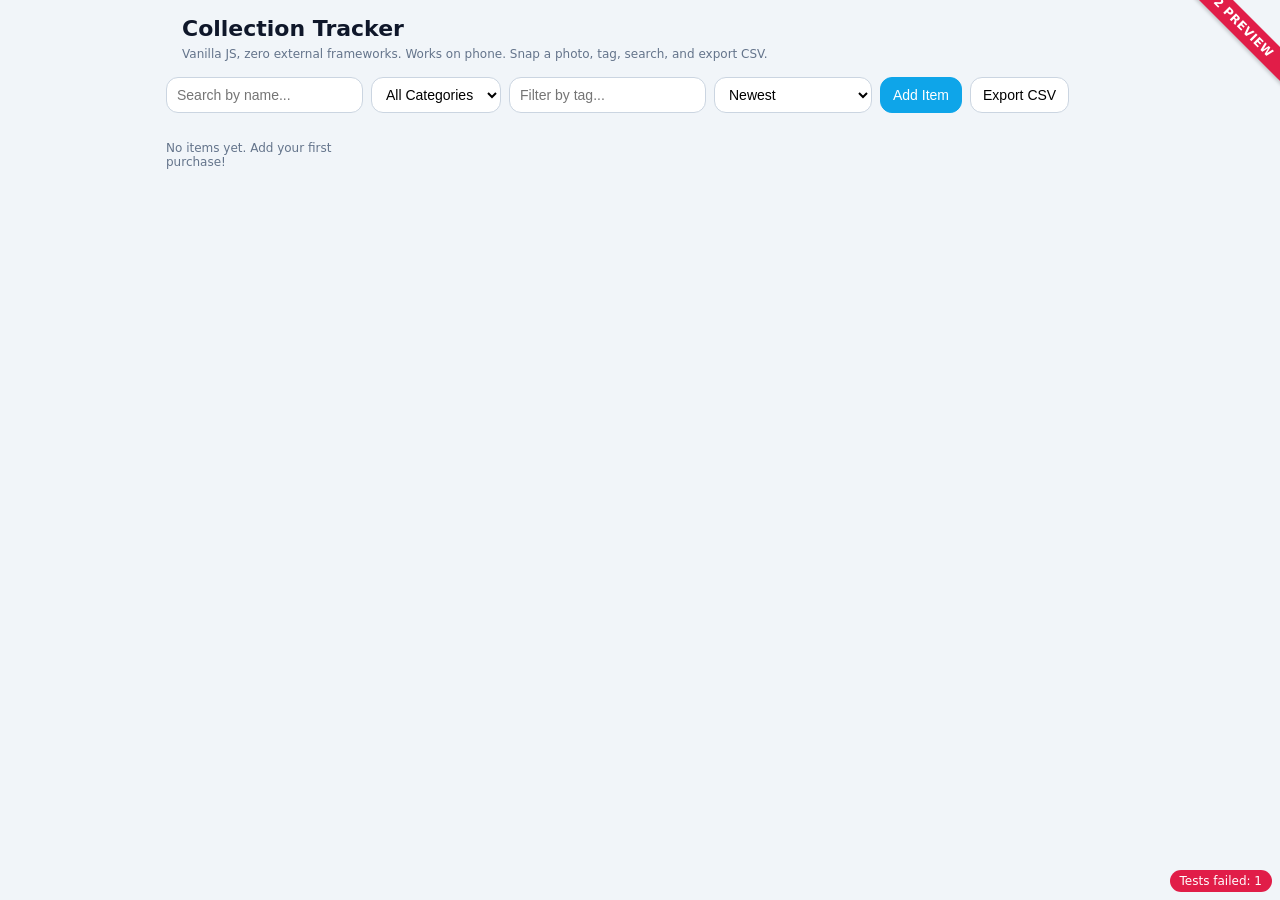
<file: index.html>
<!doctype html>
<html lang="en">
<head>
  <meta charset="utf-8" />
  <meta name="viewport" content="width=device-width, initial-scale=1" />
  <title>Collection Tracker (VanillaJS, No CDN)</title>
  <meta name="description" content="Track vinyl, SNES, SEGA and more. Tag items, snap photos, search, and export CSV." />
  <style>
    :root{--bg:#0b1220;--card:#ffffff;--ink:#0f172a;--muted:#64748b;--brand:#0ea5e9;}
    *{box-sizing:border-box}
    body{margin:0;background:#f1f5f9;color:var(--ink);font-family:system-ui,-apple-system,Segoe UI,Roboto,Ubuntu,Cantarell,Noto Sans,sans-serif}
    header{padding:16px 16px 8px;}
    h1{margin:0 0 6px;font-size:22px}
    .wrap{max-width:980px;margin:0 auto;padding:0 16px 32px}
    .toolbar{display:flex;flex-wrap:wrap;gap:8px;margin:8px 0 16px}
    .btn{border:1px solid #cbd5e1;background:#fff;border-radius:12px;padding:8px 12px;font-size:14px;cursor:pointer}
    .btn.primary{background:var(--brand);color:#fff;border-color:var(--brand)}
    .input,.select,.textarea{border:1px solid #cbd5e1;background:#fff;border-radius:12px;padding:8px 10px;font-size:14px}
    .input,.select{height:36px}
    .grid{display:grid;grid-template-columns:repeat(2,minmax(0,1fr));gap:12px}
    @media(min-width:700px){.grid{grid-template-columns:repeat(4,minmax(0,1fr))}}
    .card{background:#fff;border:1px solid #e2e8f0;border-radius:16px;overflow:hidden;box-shadow:0 1px 2px rgba(0,0,0,.05)}
    .card .img{aspect-ratio:1/1;background:#e2e8f0;display:flex;align-items:center;justify-content:center}
    .card .img img{width:100%;height:100%;object-fit:cover}
    .card .body{padding:10px}
    .row{display:flex;justify-content:space-between;gap:8px}
    .tags{display:flex;flex-wrap:wrap;gap:4px}
    .tag{font-size:11px;background:#e2e8f0;border-radius:999px;padding:2px 6px}
    dialog::backdrop{background:rgba(0,0,0,.4)}
    dialog{border:none;border-radius:16px;padding:0;max-width:640px;width:calc(100% - 24px)}
    .modal{padding:16px}
    .two{display:grid;grid-template-columns:1fr 1fr;gap:8px}
    .muted{color:var(--muted);font-size:12px}
    .badge{position:fixed;right:8px;bottom:8px;border-radius:999px;padding:4px 10px;font-size:12px;color:#fff}
    .ok{background:#059669}.bad{background:#e11d48}
    /* Ribbon */
    .ribbon {position: absolute;
      top: 12px;
      right: -40px;
      z-index: 10;
      width: 160px;
      text-align: center;
      line-height: 24px;
      letter-spacing: 0.5px;
      background: #e11d48;
      color: white;
      font-size: 12px;
      font-weight: bold;
      transform: rotate(45deg);
      box-shadow: 0 2px 4px rgba(0, 0, 0, 0.2);}
  </style>
</head>
<body>
  <div class="wrap">
    <header>
      <h1>Collection Tracker</h1>
      <div class="muted">Vanilla JS, zero external frameworks. Works on phone. Snap a photo, tag, search, and export CSV.</div>
      <div class="ribbon">V2 PREVIEW</div>
    </header>

    <div class="toolbar">
      <input id="q" class="input" placeholder="Search by name..." />
      <select id="catFilter" class="select"></select>
      <input id="tagFilter" class="input" placeholder="Filter by tag..." />
      <select id="sort" class="select">
        <option value="dateDesc">Newest</option>
        <option value="dateAsc">Oldest</option>
        <option value="priceDesc">Price: High → Low</option>
        <option value="priceAsc">Price: Low → High</option>
        <option value="name">Name A→Z</option>
      </select>
      <button id="addBtn" class="btn primary">Add Item</button>
      <button id="exportCsv" class="btn">Export CSV</button>
    </div>

    <div id="grid" class="grid"></div>

    <dialog id="dlg">
      <form id="form" class="modal" method="dialog">
        <h3 id="dlgTitle" style="margin:0 0 8px;font-size:18px">Add Item</h3>
        <div class="two">
          <div>
            <label class="muted">Name</label>
            <input id="name" class="input" required placeholder="e.g., Chrono Trigger (SNES)" />
          </div>
          <div>
            <label class="muted">Category</label>
            <div class="two">
              <select id="category" class="select"></select>
              <input id="newCat" class="input" placeholder="or add new" />
            </div>
          </div>
          <div>
            <label class="muted">Tags (comma-separated)</label>
            <input id="tags" class="input" placeholder="e.g., JRPG, boxed, mint" />
          </div>
          <div>
            <label class="muted">Purchase Date</label>
            <input id="date" type="date" class="input" />
          </div>
          <div>
            <label class="muted">Price</label>
            <input id="price" type="number" min="0.01" step="0.01" inputmode="decimal" class="input" placeholder="e.g., 120" required />
            <div id="priceErr" class="muted" style="color:#e11d48;display:none">Enter a number greater than 0</div>
          </div>
          <div>
            <label class="muted">Currency</label>
            <select id="currency" class="select">
              <option>MYR</option><option>USD</option><option>EUR</option><option>GBP</option><option>JPY</option><option>SGD</option><option>AUD</option>
            </select>
          </div>
          <div style="grid-column:1/-1">
            <label class="muted">Notes</label>
            <textarea id="notes" class="textarea" rows="3" placeholder="Condition, seller, store, etc."></textarea>
          </div>
          <div style="grid-column:1/-1">
            <label class="muted">Photo</label>
            <input id="photo" type="file" accept="image/*" capture="environment" />
            <div style="margin-top:8px"><img id="preview" alt="Preview" style="display:none;height:150px;border-radius:12px;object-fit:cover"/></div>
          </div>
        </div>
        <div style="display:flex;justify-content:flex-end;gap:8px;margin-top:10px">
          <button type="button" id="cancel" class="btn">Cancel</button>
          <button type="submit" class="btn primary" id="submitBtn">Add Item</button>
        </div>
      </form>
    </dialog>
  </div>

  <script>
    // ===== Utilities =====
    const LS_ITEMS = 'ct_items_v2';
    const LS_CATS = 'ct_categories_v2';

    const defaultCategories = ['Vinyl','SNES','SEGA'];

    function genId(){
      if (crypto?.randomUUID) return crypto.randomUUID();
      return 'id-' + Date.now() + '-' + Math.random().toString(16).slice(2);
    }

    function formatCurrency(value, currency='MYR'){
      const n = Number(value||0);
      try { return new Intl.NumberFormat(undefined, {style:'currency', currency}).format(n); }
      catch { return `RM ${n.toFixed(2)}`; }
    }

    function isValidPrice(value){
      const n = Number(value);
      return Number.isFinite(n) && n > 0;
    }

    function buildCSV(items){
      const headers = ['id','name','category','tags','purchasedAt','price','currency','notes','hasPhoto'];
      const rows = [headers.join(',')];
      for(const it of items){
        const cells = [
          it.id||'',
          it.name||'',
          it.category||'',
          (it.tags||[]).join('; '),
          it.purchasedAt||'',
          isValidPrice(it.price) ? it.price : '',
          it.currency||'MYR',
          (it.notes||'').replace(/\n/g,' '),
          (it.hasPhoto? 'yes':'no')
        ].map(s => '"'+String(s).replace(/"/g,'""')+'"');
        rows.push(cells.join(','));
      }
      return rows.join('\n');
    }

    // ===== IndexedDB image store (no libraries) =====
    const DB_NAME = 'ct_db_v1';
    const DB_STORE = 'images';

    function idbOpen(){
      return new Promise((resolve, reject)=>{
        const req = indexedDB.open(DB_NAME, 1);
        req.onupgradeneeded = () => req.result.createObjectStore(DB_STORE);
        req.onsuccess = () => resolve(req.result);
        req.onerror = () => reject(req.error);
      });
    }
    async function idbPutImage(id, file){ const db = await idbOpen(); return new Promise((res,rej)=>{ const tx=db.transaction(DB_STORE,'readwrite'); tx.objectStore(DB_STORE).put(file,id); tx.oncomplete=()=>res(); tx.onerror=()=>rej(tx.error); }); }
    async function idbGetImageURL(id){ const db = await idbOpen(); return new Promise((res,rej)=>{ const tx=db.transaction(DB_STORE,'readonly'); const r=tx.objectStore(DB_STORE).get(id); r.onsuccess=()=>{ const blob=r.result; res(blob? URL.createObjectURL(blob): null); }; r.onerror=()=>rej(r.error); }); }
    async function idbDeleteImage(id){ const db = await idbOpen(); return new Promise((res,rej)=>{ const tx=db.transaction(DB_STORE,'readwrite'); tx.objectStore(DB_STORE).delete(id); tx.oncomplete=()=>res(); tx.onerror=()=>rej(tx.error); }); }

    // ===== State =====
    const state = {
      items: [],
      cats: [],
      editing: null,
      filters: { q:'', cat:'', tag:'', sort:'dateDesc' }
    };

    function save(){ localStorage.setItem(LS_ITEMS, JSON.stringify(state.items)); localStorage.setItem(LS_CATS, JSON.stringify(state.cats)); }
    function load(){
      try{ state.items = JSON.parse(localStorage.getItem(LS_ITEMS)||'[]'); }catch{ state.items=[]; }
      try{ state.cats = JSON.parse(localStorage.getItem(LS_CATS)||JSON.stringify(defaultCategories)); }catch{ state.cats = [...defaultCategories]; }
    }

    // ===== Rendering =====
    const el = sel => document.querySelector(sel);

    async function render(){
      const grid = el('#grid');
      grid.innerHTML='';
      const { q, cat, tag, sort } = state.filters;
      let arr = state.items.filter(it => (
        (!q || (it.name||'').toLowerCase().includes(q)) &&
        (!cat || it.category === cat) &&
        (!tag || (it.tags||[]).some(t => t.toLowerCase().includes(tag)))
      ));
      arr.sort((a,b)=>{
        if (sort==='dateDesc') return (b.purchasedAt||'').localeCompare(a.purchasedAt||'');
        if (sort==='dateAsc') return (a.purchasedAt||'').localeCompare(b.purchasedAt||'');
        if (sort==='priceDesc') return (Number(b.price)||0) - (Number(a.price)||0);
        if (sort==='priceAsc') return (Number(a.price)||0) - (Number(b.price)||0);
        return (a.name||'').localeCompare(b.name||'');
      });

      if (!arr.length){
        const p=document.createElement('p'); p.className='muted'; p.textContent='No items yet. Add your first purchase!'; grid.appendChild(p); return;
      }

      for (const it of arr){
        const li = document.createElement('div'); li.className='card';
        const imgWrap = document.createElement('div'); imgWrap.className='img';
        const url = await idbGetImageURL(it.id);
        if (url){ const img=document.createElement('img'); img.src=url; img.alt=it.name||''; imgWrap.appendChild(img); }
        else { imgWrap.innerHTML = '<span class="muted">No Photo</span>'; }
        const body = document.createElement('div'); body.className='body';
        const row = document.createElement('div'); row.className='row';
        const title = document.createElement('div'); title.style.fontWeight='600'; title.style.flex='1'; title.textContent = it.name||'Untitled';
        const actions = document.createElement('div'); actions.style.display='flex'; actions.style.gap='8px';
        const edit = document.createElement('button'); edit.className='btn'; edit.textContent='Edit'; edit.onclick = ()=> openForm(it);
        const del = document.createElement('button'); del.className='btn'; del.textContent='Delete'; del.onclick = async ()=>{ if(confirm('Delete this item?')){ state.items = state.items.filter(x=>x.id!==it.id); await idbDeleteImage(it.id); save(); render(); }};
        actions.append(edit, del);
        row.append(title, actions);
        const meta = document.createElement('div'); meta.className='muted'; meta.style.marginTop='4px';
        const dateStr = it.purchasedAt||'—';
        const priceStr = (it.price!=null) ? ` • ${formatCurrency(it.price, it.currency)}` : '';
        meta.textContent = `${it.category||''} • ${dateStr}${priceStr}`;
        const tags = document.createElement('div'); tags.className='tags';
        (it.tags||[]).forEach(t=>{ const s=document.createElement('span'); s.className='tag'; s.textContent=t; tags.appendChild(s); });
        if (it.notes){ const p=document.createElement('div'); p.className='muted'; p.textContent=it.notes; body.append(row, meta, tags, p); }
        else body.append(row, meta, tags);
        li.append(imgWrap, body);
        grid.appendChild(li);
      }
    }

    function renderFilters(){
      const catSel = el('#catFilter');
      catSel.innerHTML = '<option value="">All Categories</option>' + state.cats.map(c=>`<option>${c}</option>`).join('');
    }

    // ===== Form =====
    function openForm(item){
      state.editing = item || null;
      el('#dlgTitle').textContent = item? 'Edit Item' : 'Add Item';
      el('#name').value = item?.name||'';
      el('#category').innerHTML = state.cats.map(c=>`<option ${item?.category===c?'selected':''}>${c}</option>`).join('');
      el('#newCat').value = '';
      el('#tags').value = (item?.tags||[]).join(', ');
      el('#date').value = item?.purchasedAt || new Date().toISOString().slice(0,10);
      el('#price').value = item?.price ?? '';
      el('#currency').value = item?.currency || 'MYR';
      el('#notes').value = item?.notes||'';
      el('#photo').value = '';
      el('#preview').style.display='none';
      el('#submitBtn').textContent = item? 'Save Changes' : 'Add Item';
      el('#dlg').showModal();
    }

    function closeForm(){ el('#dlg').close(); }

    el('#photo').addEventListener('change', e=>{
      const f=e.target.files?.[0];
      if(!f){ el('#preview').style.display='none'; return; }
      const url=URL.createObjectURL(f); const img=el('#preview'); img.src=url; img.style.display='block';
    });

    el('#form').addEventListener('submit', async (e)=>{
      e.preventDefault();
      const price = el('#price').value.trim();
      if (!isValidPrice(price)){ el('#priceErr').style.display='block'; return; }
      el('#priceErr').style.display='none';
      const id = state.editing?.id || genId();
      const item = {
        id,
        name: el('#name').value.trim(),
        category: (el('#newCat').value.trim()|| el('#category').value),
        tags: el('#tags').value.split(',').map(t=>t.trim()).filter(Boolean),
        purchasedAt: el('#date').value,
        price: Number(price),
        currency: el('#currency').value,
        notes: el('#notes').value.trim(),
      };
      const file = el('#photo').files?.[0];
      if (file){ await idbPutImage(id, file); item.hasPhoto = true; }
      else if (state.editing && state.editing.hasPhoto){ item.hasPhoto = true; }
      state.items = state.editing ? state.items.map(x=> x.id===id? item : x) : [item, ...state.items];
      if (!state.cats.includes(item.category)) state.cats.push(item.category);
      save(); closeForm(); renderFilters(); render();
    });

    el('#cancel').addEventListener('click', ()=> closeForm());

    // ===== Events: filters & actions =====
    el('#addBtn').addEventListener('click', ()=> openForm(null));
    el('#q').addEventListener('input', e=>{ state.filters.q = e.target.value.toLowerCase(); render(); });
    el('#catFilter').addEventListener('change', e=>{ state.filters.cat = e.target.value; render(); });
    el('#tagFilter').addEventListener('input', e=>{ state.filters.tag = e.target.value.toLowerCase(); render(); });
    el('#sort').addEventListener('change', e=>{ state.filters.sort = e.target.value; render(); });

    el('#exportCsv').addEventListener('click', ()=>{
      const csv = buildCSV(state.items);
      const blob = new Blob(["\uFEFF"+csv], {type:'text/csv;charset=utf-8;'});
      const a=document.createElement('a'); a.href=URL.createObjectURL(blob); a.download='collection-items.csv'; a.click(); setTimeout(()=>URL.revokeObjectURL(a.href), 1000);
    });

    // ===== Init =====
    load();
    if (!state.cats.length) state.cats = [...defaultCategories];
    // build category selects
    renderFilters();
    const catFormSel = document.getElementById('category');
    catFormSel.innerHTML = state.cats.map(c=>`<option>${c}</option>`).join('');
    render();

    // ===== Tests =====
    (function runTests(){
      const results=[]; const assert=(name,cond)=>results.push({name,pass:!!cond});
      // Currency test
      assert('formatCurrency returns MYR prefix or Intl currency', /RM|MYR/.test(formatCurrency(12.34,'MYR')));
      // localStorage roundtrip
      const sample=[{id:'t1', name:'Test', category:'SNES', tags:['test'], purchasedAt:'2025-01-01', price:10, currency:'MYR'}];
      localStorage.setItem(LS_ITEMS, JSON.stringify(sample));
      const loaded=JSON.parse(localStorage.getItem(LS_ITEMS));
      assert('Items roundtrip via localStorage', Array.isArray(loaded) && loaded[0].id==='t1');
      // name filter
      const items=[{id:'a', name:'Chrono Trigger', category:'SNES', tags:['jrpg'], purchasedAt:'2024-01-01', price:100},{id:'b', name:'OutRun', category:'SEGA', tags:['racing'], purchasedAt:'2023-01-01', price:50}];
      const q='chrono'; const filteredByName=items.filter(it => (it.name||'').toLowerCase().includes(q));
      assert('Name filter works', filteredByName.length===1 && filteredByName[0].id==='a');
      // price validation
      assert('Price validator rejects 0', !isValidPrice(0));
      assert('Price validator accepts 0.01', isValidPrice(0.01));
      assert('Price validator rejects non-number', !isValidPrice('abc'));
      // CSV export
      const csv=buildCSV(items);
      assert('CSV has header row', /^\"id\",\"name\",\"category\",\"tags\",\"purchasedAt\",\"price\",\"currency\",\"notes\",\"hasPhoto\"/m.test(csv));
      assert('CSV contains Chrono Trigger row', /Chrono Trigger/.test(csv));

      const pass=results.every(r=>r.pass);
      const badge=document.createElement('div'); badge.className='badge '+(pass?'ok':'bad');
      badge.textContent=pass?`Tests passed: ${results.length}`:`Tests failed: ${results.filter(r=>!r.pass).length}`;
      badge.title=results.map(r=>`${r.pass?'✔':'✖'} ${r.name}`).join('\n');
      document.body.appendChild(badge);
      console.log('Test results:', results);
    })();
  </script>
</body>
</html>
</file>
